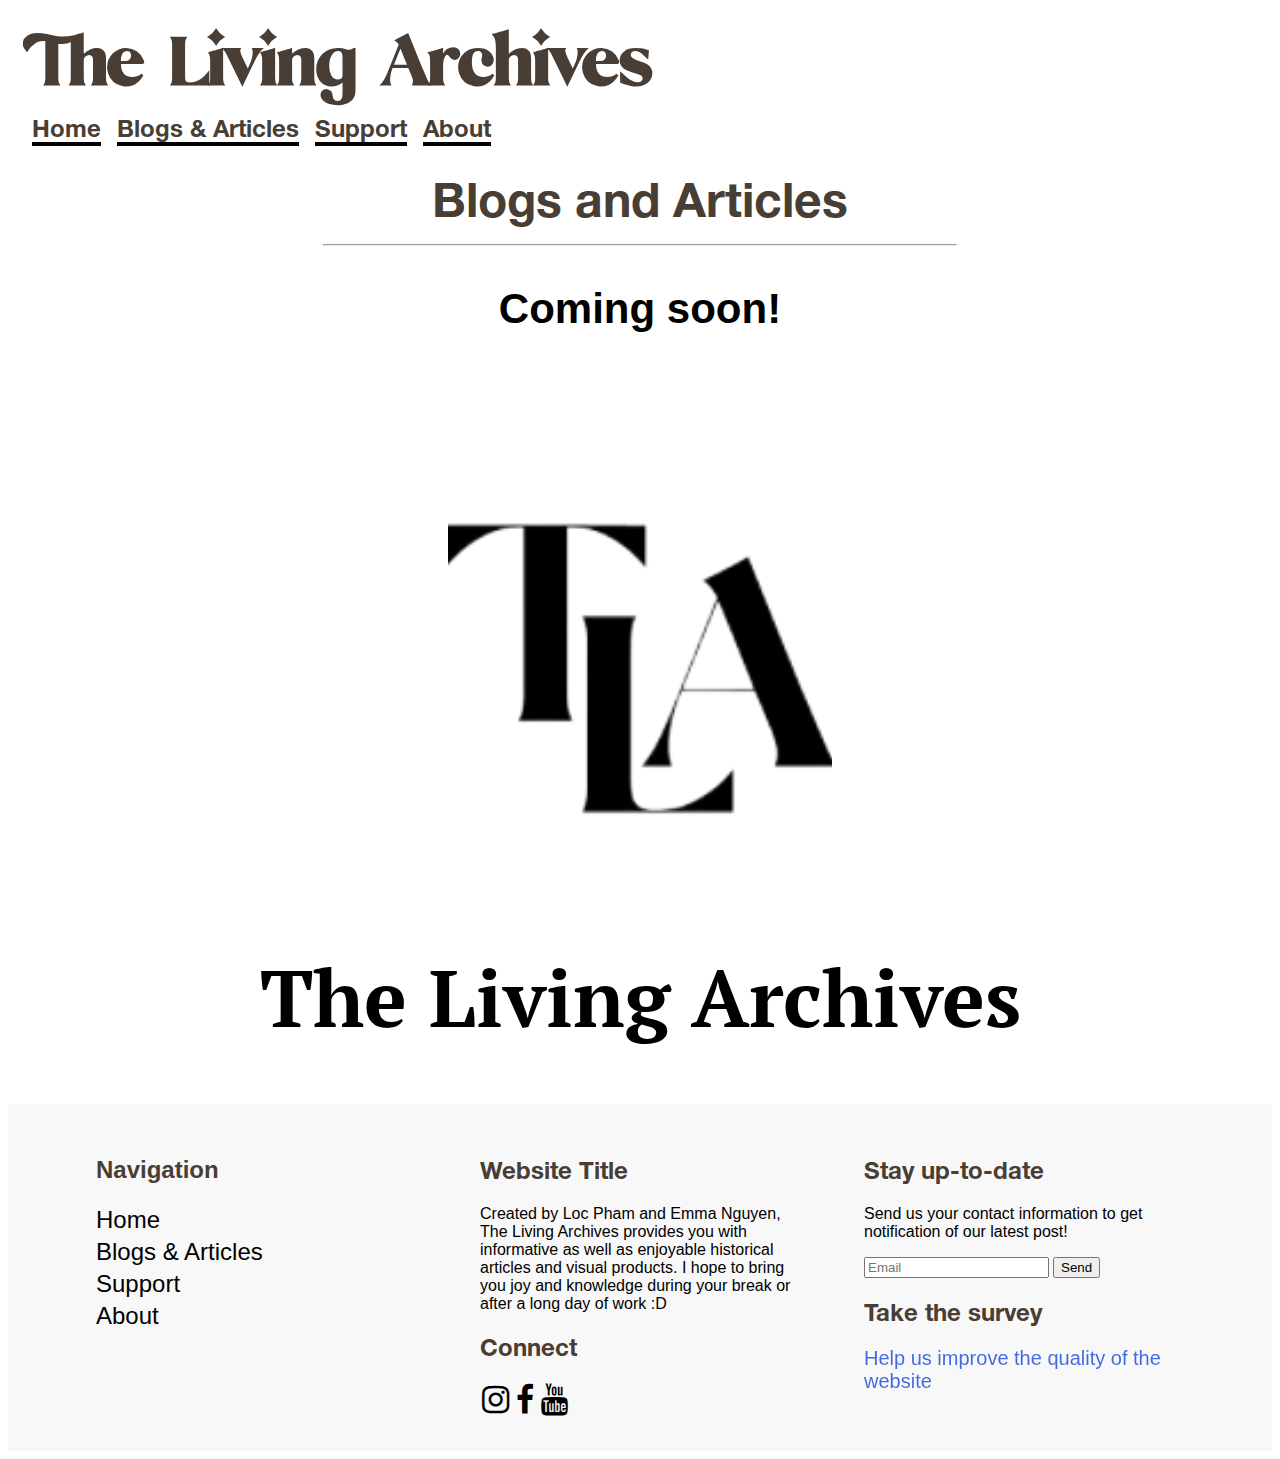
<file: html/Blogs-And-Articles.html>
<!DOCTYPE html>

<html>
<head>  
    <title> The living archives </title>
    <link href="..\css\Blogs-And-Articles-Design.css" rel="stylesheet">
    <link href="..\css\UniversalVisualElements.css" rel="stylesheet">
    <link href="https://fonts.googleapis.com/css?family=Andada+Pro|Roboto|Uchen|Open+Sans+Condensed|Yanone+Kaffeesatz" rel="stylesheet">
    <link href="https://fonts.googleapis.com/css2?family=Open+Sans+Condensed:wght@300&family=Patrick+Hand&family=Yanone+Kaffeesatz:wght@200&display=swap" rel="stylesheet">
    <link href="https://fonts.googleapis.com/css2?family=PT+Serif&display=swap" rel="stylesheet">
    <link rel="stylesheet" href="https://cdnjs.cloudflare.com/ajax/libs/font-awesome/4.7.0/css/font-awesome.min.css">
    <script src="..\js\Main.js"></script>

</head>
<body>
    
    <div class="header">
        <h1>The Living Archives</h1>
    </div>

    <nav>
        <ul class = "topnav" id = "dropDownMenu">
            <li><a href="..\html\HomePage.html" id="home">Home</a></li>
            <li><a href="..\html\Blogs-And-Articles.html" id="blogs">Blogs & Articles</a></li>
            <li><a href="..\html\Support.html" id="support">Support</a></li>
            <li><a href="..\html\About.html" id="about">About</a></li>
            <li class="dropDownIcon"><a href="#javascript:void(0);" onclick="navBarToggle()">&#9776</a></li>    
        </ul>               
    </nav>
    

    <div class="section-title">
        <h1>Blogs and Articles</h1>
        <hr>
    </div>
     

    <div class="postContainer">
        <h1>Coming soon!</h1>
        <img src="..\utilities\logoPlain.png" alt="logo">
        <h1 class="logoName">The Living Archives</h1>
    </div>
    
    
    <footer class="websiteAss">
        <div class="navigation">
            <h2>Navigation</h2>
            <ul class="navigationList">
                <li><a href="..\html\HomePage.html" id="home">Home</a></li>
                <li><a href="..\html\Blogs-And-Articles.html" id="blogs">Blogs & Articles</a></li>
                <li><a href="..\html\Support.html" id="support">Support</a></li>
                <li><a href="..\html\About.html" id="about">About</a></li>
            </ul>
        </div>
        <div class="about">
            <h2>Website Title</h2>
            <p>Created by Loc Pham and Emma Nguyen, The Living Archives provides you with informative as well as enjoyable historical articles and visual products.
                I hope to bring you joy and knowledge during your break or after a long day of work :D</p>
                
                <h2>Connect</h2>
                <ul class="connect">
                    <li><a href="https://www.instagram.com/pomatoboi/" target="_blank"><i class="fa fa-instagram"></i></a></li>
                    <li><a href="https://www.facebook.com/profile.php?id=100006636225683" target="_blank"><i class="fa fa-facebook"></i></a></li>
                    <li><a href="https://www.youtube.com/channel/UCzhK9Ckg_jot8ps9A4AMEGg" target="_blank"><i class="fa fa-youtube"></i></a></li>
                </ul>
            </div>
            <div class="subscribeAndSurvey">  
                <h2>Stay up-to-date</h2>
                <p>Send us your contact information to 
                    get notification of our latest post!</p>
                    <div class="subscribeContainer">
                        <input type="text" placeholder="Email">
                        <button type="button">Send</button>
                    </div>
                    <h2>Take the survey</h2>
                    <a href="https://forms.gle/KoM2vM6aDijzBH2q6" target="_blank">Help us improve the quality of the website</a>
                    
                </div>
                
            </div>
        </footer>
        
    </body>
    </html>
</file>
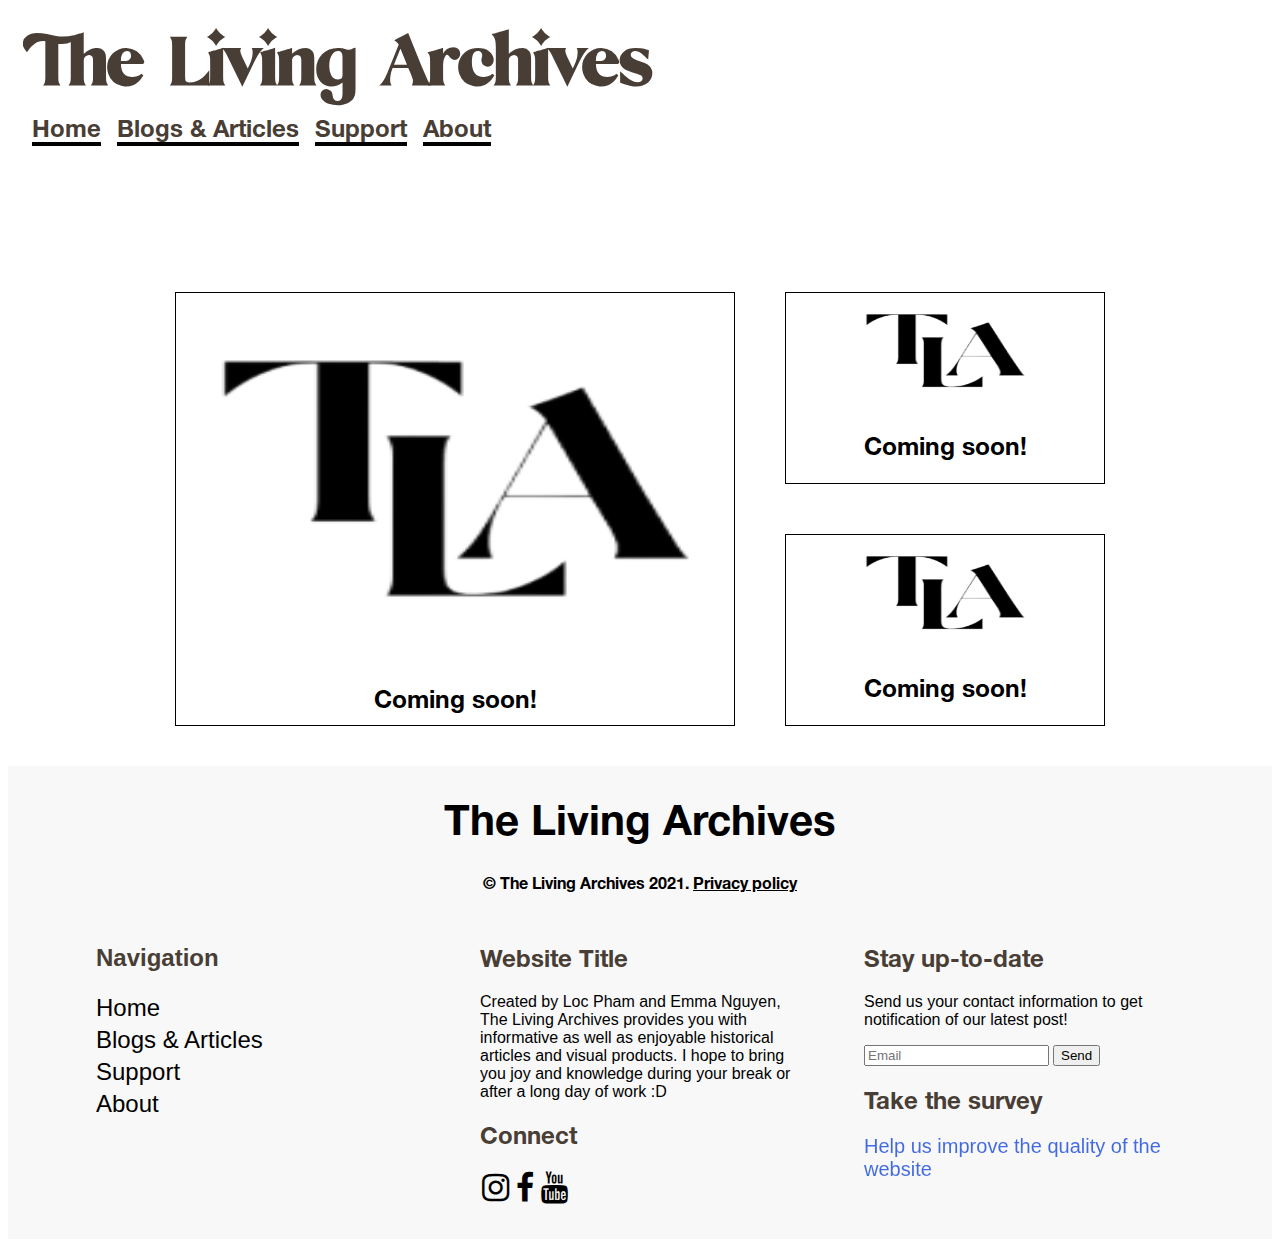
<file: html/HomePage.html>
<!DOCTYPE html>

<html>
<head>  
    <title> The Living Archives </title>
    <link href="..\css\HomePageDesign.css" rel="stylesheet">
    <link href="..\css\UniversalVisualElements.css" rel="stylesheet">
    <link href="https://fonts.googleapis.com/css?family=Andada+Pro|Roboto|Uchen|Open+Sans+Condensed|Yanone+Kaffeesatz" rel="stylesheet">
    <link rel="stylesheet" href="https://cdnjs.cloudflare.com/ajax/libs/font-awesome/4.7.0/css/font-awesome.min.css">
    <script src="..\js\Main.js" type="text/javascript"></script>

    
</head>
<body>
    <div class="header">
        <h1>The Living Archives</h1>
    </div>

    <nav>
        <ul class = "topnav" id = "dropDownMenu">
            <li><a href="..\html\HomePage.html" id="home">Home</a></li>
            <li><a href="..\html\Blogs-And-Articles.html" id="blogs">Blogs & Articles</a></li>
            <li><a href="..\html\Support.html" id="support">Support</a></li>
            <li><a href="..\html\About.html" id="about">About</a></li>
            <li class="dropDownIcon"><a href="#javascript:void(0);" onclick="navBarToggle()">&#9776</a></li>    
        </ul>               
    </nav>


    <div class="container">
        <h2>All time favorites</h2>
        
        <div class="favoritePosts">
            <div class="mainPost">
                <img src="..\utilities\logoPlain.png" alt="postImage">
                <h3>Coming soon!</h3>
            </div>
            

        <div class="subPost">
            <img src="..\utilities\logoPlain.png" alt="postImage">
            <h3>Coming soon!</h3>
        </div>

        <div class="subPost1">
            <img src="..\utilities\logoPlain.png" alt="postImage">
            <h3>Coming soon!</h3>
        </div>
            
    </div>
    </div>

    <div class="websiteAssContainer">
        <h1>The Living Archives</h1>
        <p class="copyright">&copy The Living Archives 2021. <a class="privacyPolicy" href="">Privacy policy</a></p>
        
    <footer class="websiteAss">
        <div class="navigation">
            <h2>Navigation</h2>
            <ul class="navigationList">
                <li><a href="..\html\HomePage.html" id="home">Home</a></li>
                <li><a href="..\html\Blogs-And-Articles.html" id="blogs">Blogs & Articles</a></li>
                <li><a href="..\html\Support.html" id="support">Support</a></li>
                <li><a href="..\html\About.html" id="about">About</a></li>
            </ul>
        </div>
        <div class="about">
            <h2>Website Title</h2>
            <p>Created by Loc Pham and Emma Nguyen, The Living Archives provides you with informative as well as enjoyable historical articles and visual products.
                I hope to bring you joy and knowledge during your break or after a long day of work :D</p>
                
                <h2>Connect</h2>
                <ul class="connect">
                    <li><a href="https://www.instagram.com/pomatoboi/" target="_blank"><i class="fa fa-instagram"></i></a></li>
                    <li><a href="https://www.facebook.com/profile.php?id=100006636225683" target="_blank"><i class="fa fa-facebook"></i></a></li>
                    <li><a href="https://www.youtube.com/channel/UCzhK9Ckg_jot8ps9A4AMEGg" target="_blank"><i class="fa fa-youtube"></i></a></li>
                </ul>
            </div>
            <div class="subscribeAndSurvey">  
                <h2>Stay up-to-date</h2>
                <p>Send us your contact information to 
                    get notification of our latest post!</p>
                    <div class="subscribeContainer">
                        <input type="text" placeholder="Email">
                        <button type="button">Send</button>
                    </div>
                    <h2>Take the survey</h2>
                    <a href="https://forms.gle/KoM2vM6aDijzBH2q6" target="_blank">Help us improve the quality of the website</a>
                    
                </div>
                
            </div>
        </footer>
    </div>
    </body>
    </html>
</file>
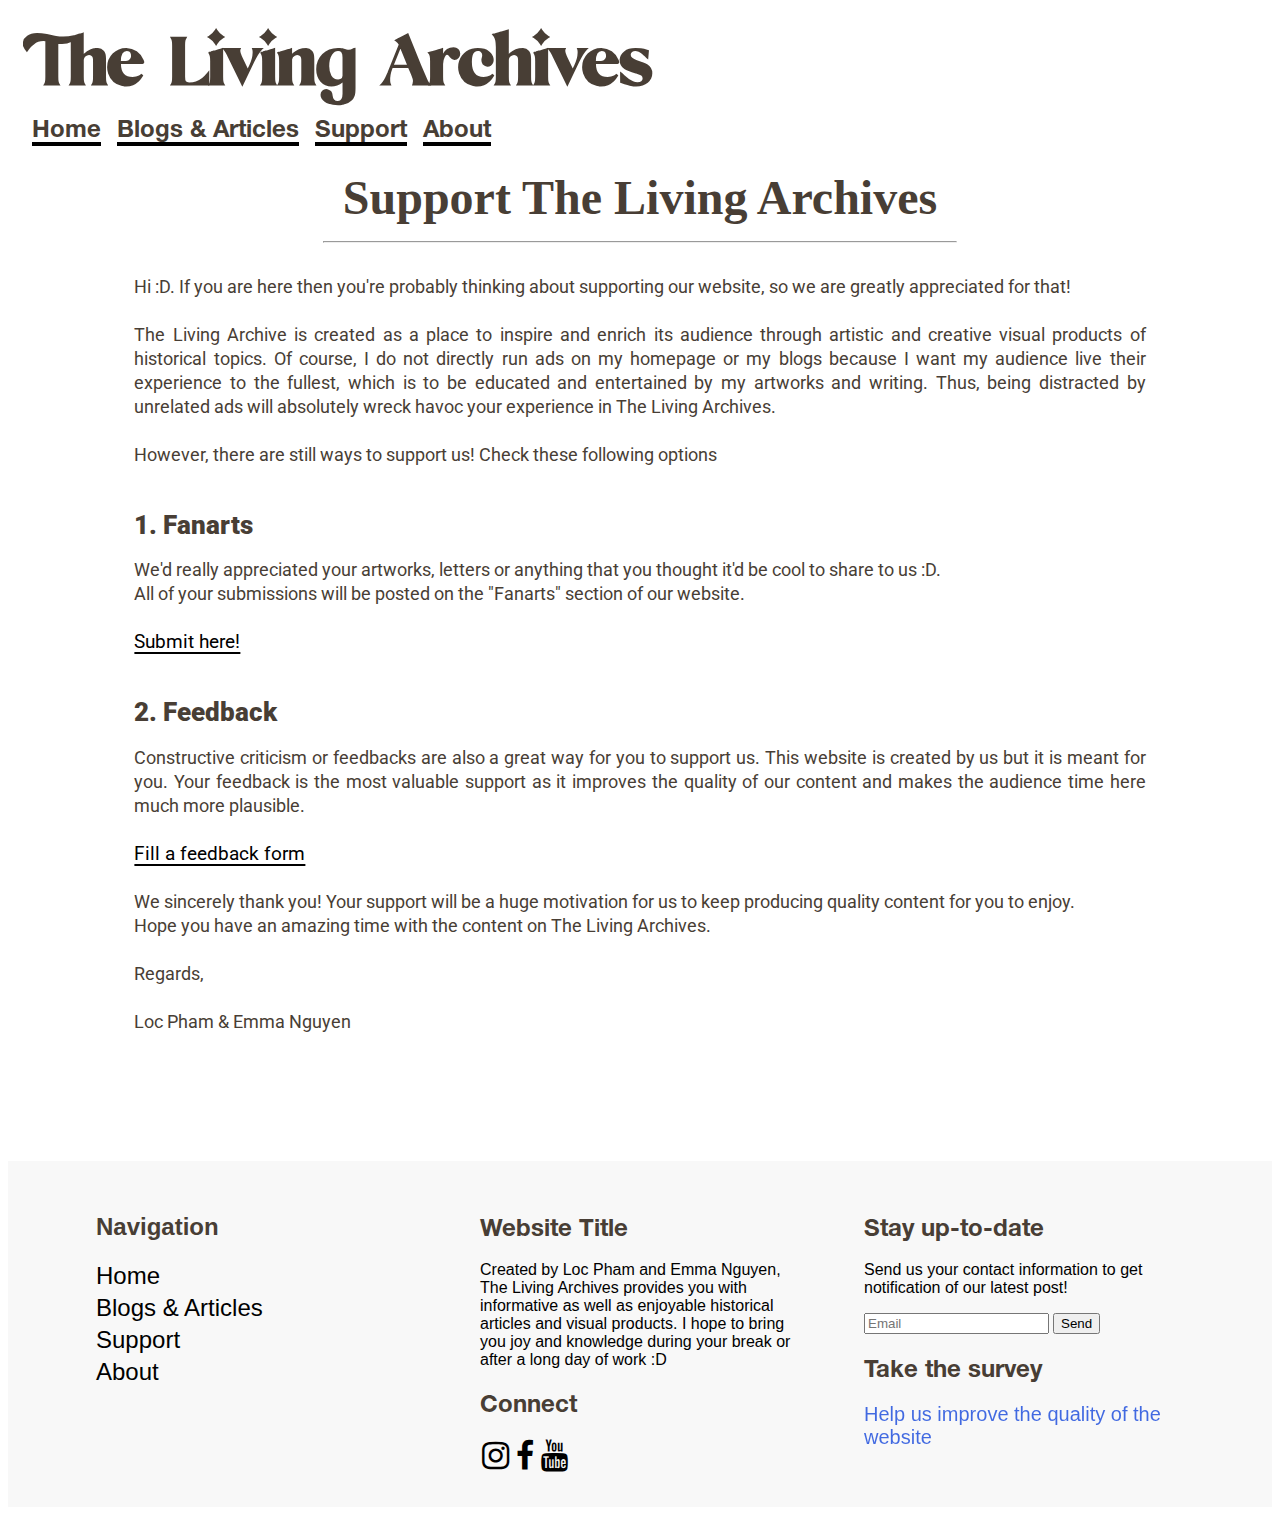
<file: html/Support.html>
<!DOCTYPE html>

<html>
<head>  
    <title> The Living Archives </title>
    <link href="..\css\Support-Design.css" rel="stylesheet">
    <link href="..\css\UniversalVisualElements.css" rel="stylesheet">
    <link href="https://fonts.googleapis.com/css?family=Andada+Pro|Roboto|Uchen" rel="stylesheet">
    <link rel="stylesheet" href="https://cdnjs.cloudflare.com/ajax/libs/font-awesome/4.7.0/css/font-awesome.min.css">
    <script src="..\js\Main.js"></script>
         
</head>
<body>
    <div class="header">
        <h1>The Living Archives</h1>
    </div>

    <nav>
        <ul class = "topnav" id = "dropDownMenu">
            <li><a href="..\html\HomePage.html" id="home">Home</a></li>
            <li><a href="..\html\Blogs-And-Articles.html" id="blogs">Blogs & Articles</a></li>
            <li><a href="..\html\Support.html" id="support">Support</a></li>
            <li><a href="..\html\About.html" id="about">About</a></li>
            <li class="dropDownIcon"><a href="#javascript:void(0);" onclick="navBarToggle()">&#9776</a></li>    
        </ul>               
    </nav>
    
    <div class="section-title">
        <h1>Support The Living Archives</h1>
        <hr>
    </div>

    <div class="container" id="content-container">

    </div>
    
    <footer class="websiteAss">
        <div class="navigation">
            <h2>Navigation</h2>
            <ul class="navigationList">
                <li><a href="..\html\HomePage.html" id="home">Home</a></li>
                <li><a href="..\html\Blogs-And-Articles.html" id="blogs">Blogs & Articles</a></li>
                <li><a href="..\html\Support.html" id="support">Support</a></li>
                <li><a href="..\html\About.html" id="about">About</a></li>
            </ul>
        </div>
        <div class="about">
            <h2>Website Title</h2>
            <p>Created by Loc Pham and Emma Nguyen, The Living Archives provides you with informative as well as enjoyable historical articles and visual products.
                I hope to bring you joy and knowledge during your break or after a long day of work :D</p>
                
                <h2>Connect</h2>
                <ul class="connect">
                    <li><a href="https://www.instagram.com/pomatoboi/" target="_blank"><i class="fa fa-instagram"></i></a></li>
                    <li><a href="https://www.facebook.com/profile.php?id=100006636225683" target="_blank"><i class="fa fa-facebook"></i></a></li>
                    <li><a href="https://www.youtube.com/channel/UCzhK9Ckg_jot8ps9A4AMEGg" target="_blank"><i class="fa fa-youtube"></i></a></li>
                </ul>
            </div>
            <div class="subscribeAndSurvey">  
                <h2>Stay up-to-date</h2>
                <p>Send us your contact information to 
                    get notification of our latest post!</p>
                    <div class="subscribeContainer">
                        <input type="text" placeholder="Email">
                        <button type="button">Send</button>
                    </div>
                    <h2>Take the survey</h2>
                    <a href="https://forms.gle/KoM2vM6aDijzBH2q6" target="_blank">Help us improve the quality of the website</a>
                    
                </div>
                
            </div>
        </footer>
        
    </body>
    </html>
</file>
